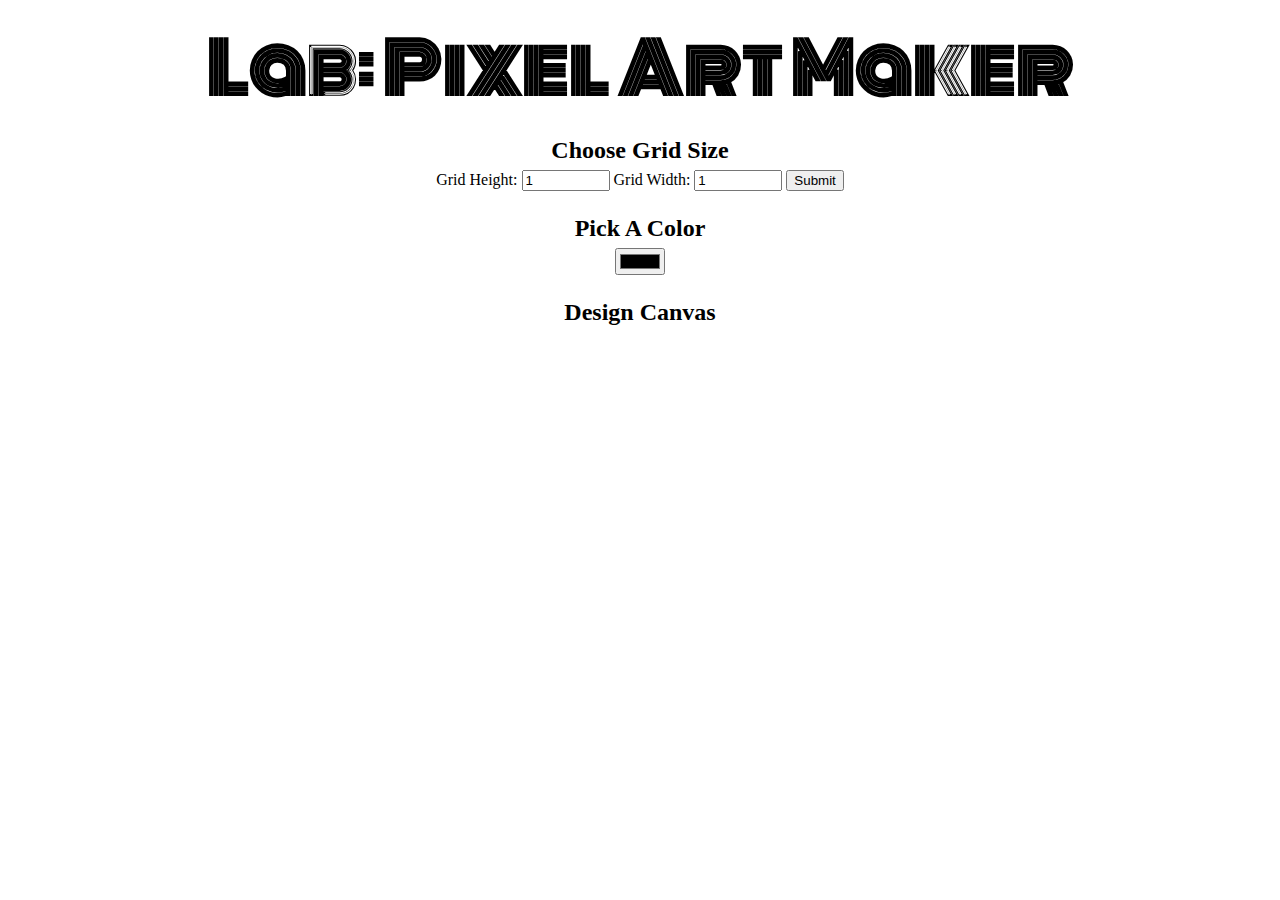
<file: index.html>
<!DOCTYPE html>
<html>
<head>
    <title>Pixel Art Maker!</title>
    <link rel="stylesheet" href="https://fonts.googleapis.com/css?family=Monoton">
    <link rel="stylesheet" href="styles.css">
</head>
<body>
    <h1>Lab: Pixel Art Maker</h1>

    <h2>Choose Grid Size</h2>
    <form id="sizePicker">
        Grid Height:
        <input type="number" id="input_height" name="height" min="1" value="1">
        Grid Width:
        <input type="number" id="input_width" name="width" min="1" value="1">
        <input type="submit">
    </form>

    <h2>Pick A Color</h2>
    <input type="color" id="colorPicker">

    <h2>Design Canvas</h2>
    <table id="pixel_canvas"></table
    <script src="designs.js"></script>
     <!--Load jQuery using Google CDN-->
    <script src="https://ajax.googleapis.com/ajax/libs/jquery/3.2.1/jquery.min.js"></script>
</body>
</html>
</file>
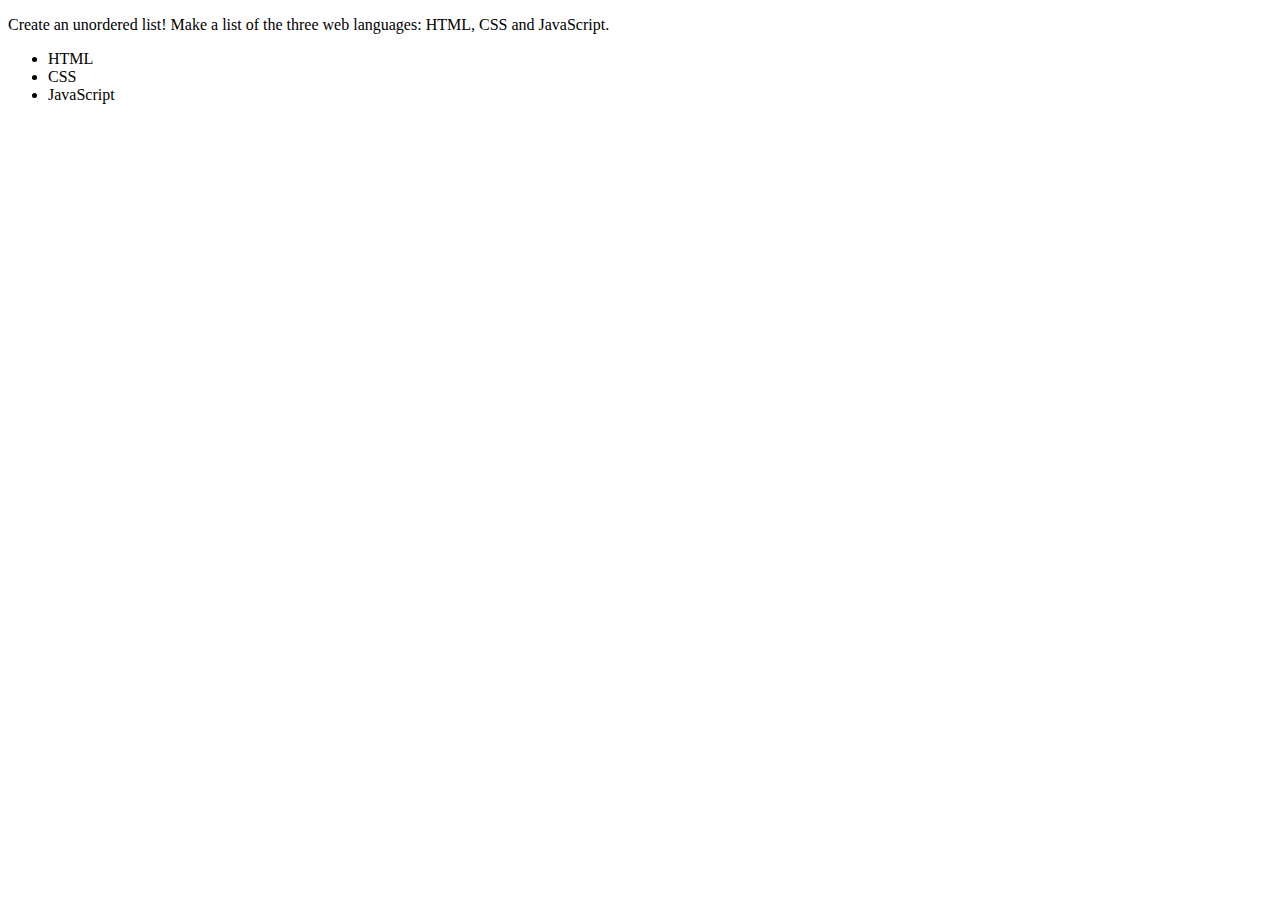
<file: index 2.html>
<!DOCTYPE html>
<html lang="en">
<head>
  <meta charset="UTF-8">
  <title>Lists Quiz</title>
  <!-- the next line loads the tests for the Udacity Feedback extension -->
  <meta name="udacity-grader" content="http://udacity.github.io/fend/fend-refresh/lesson2/problem-set/lists/tests.json">
</head>
<body>
  <p>Create an unordered list! Make a list of the three web languages: HTML, CSS and JavaScript.</p>
  <!-- 
  Your code goes here!
  -->
  <ul>
    <li> HTML</li>
    <li> CSS</li>
    <li> JavaScript</li>
    </ul>
</body>
</html>
</file>
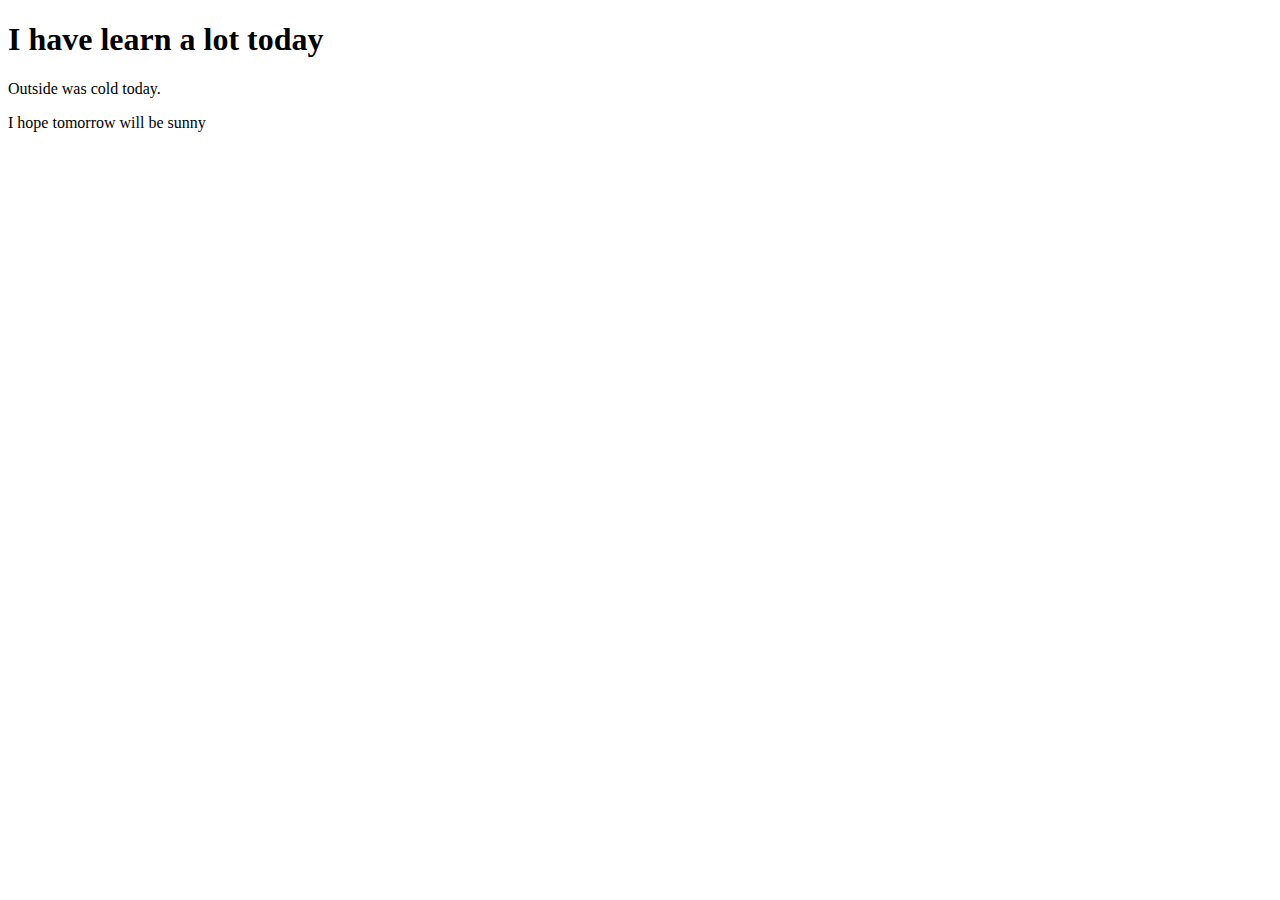
<file: index 3.html>
<!DOCTYPE html>
<html lang="en">
<head>
  <meta charset="UTF-8">
  <title>Tree to HTML</title>
  <!-- the next line loads the tests for the Udacity Feedback extension -->
  <meta name="udacity-grader" content="http://udacity.github.io/fend/fend-refresh/lesson2/problem-set/tree-to-html/tests.json">
</head>
<body>
  <!-- Did you notice that the body tag - the top of the sample tree - is already here? You don't need to add another one. -->
  <!-- Your code goes here! -->
  <h1> I have learn a lot today</h1>
  <div>
    <p> Outside was cold today.</p>
    <p> I hope tomorrow will be sunny</p>
  </div>
</body>
</html>
</file>
<file: styles.css>
body {
    text-align: center;
}

h1 {
    font-family: Monoton;
    font-size: 70px;
    margin: 0.2em;
}

h2 {
    margin: 1em 0 0.25em;
}

h2:first-of-type {
    margin-top: 0.5em;
}

table,
tr,
td {
    border: 1px solid black;
}

table {
    border-collapse: collapse;
    margin: 0 auto;
}

tr {
    height: 20px;
}

td {
    width: 20px;
}

input[type=number] {
    width: 6em;
}
.colors {
  background-color: "#FFFFFF"
}
</file>
